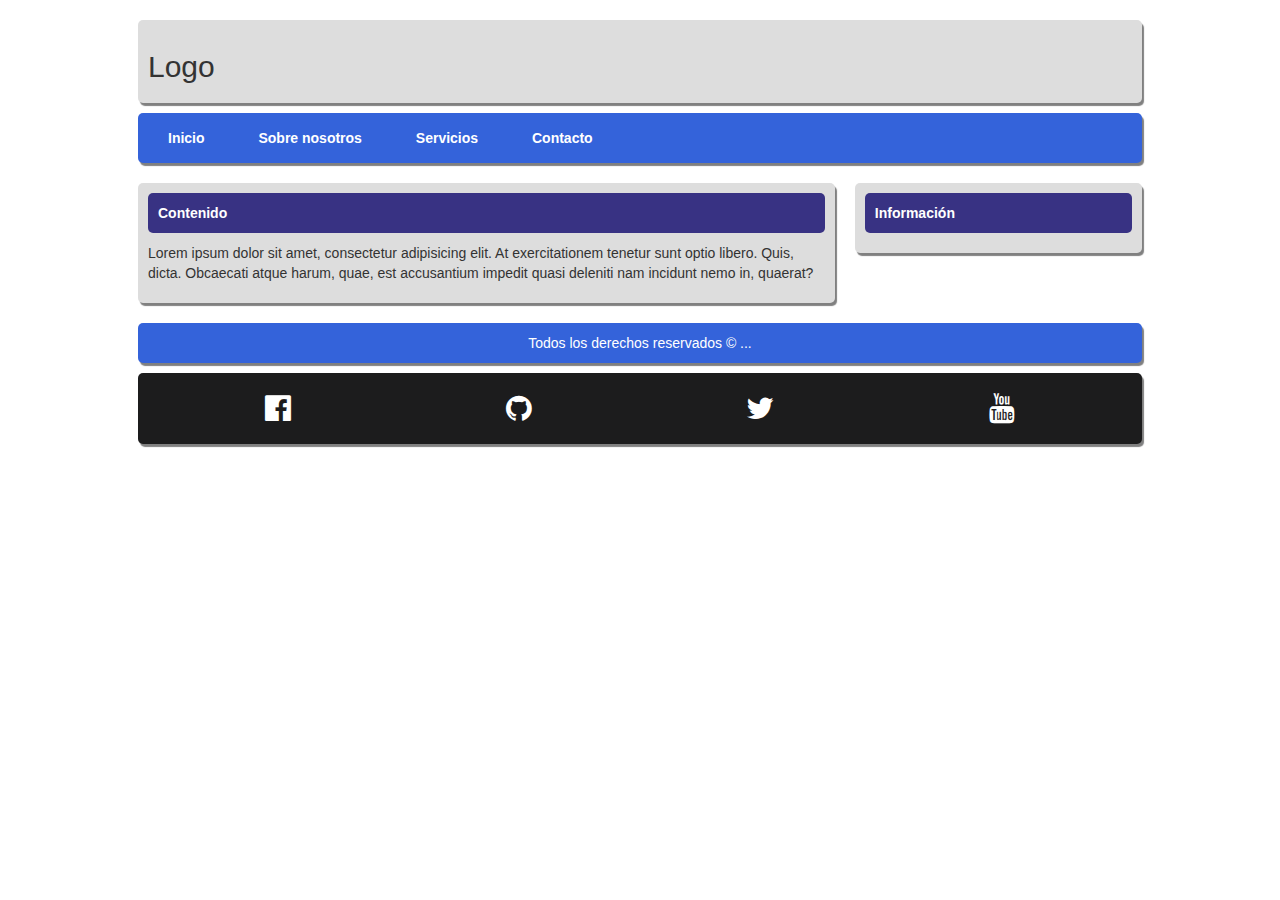
<file: index.html>
<!DOCTYPE HTML>
<html lang="es">
	<head>
		<meta charset="UTF-8">
		<title>Empresa</title>
		<meta name="viewport" content="width=device-width, user-scalable=no, initial-scale=1.0, maximum-scale=1.0, minimum-scale=1.0">
		<link rel="stylesheet" href="css/estilos.css">
		<link rel="stylesheet" href="css/bootstrap.min.css">
		<link rel="stylesheet" href="https://maxcdn.bootstrapcdn.com/font-awesome/4.4.0/css/font-awesome.min.css">
	</head>
	<body>
		<div id="caja">
			<header>
				<h2>Logo</h2>
			</header>
			<nav>
				<ul>
					<li><a href="index.html">Inicio</a></li>
					<li><a href="#">Sobre nosotros</a></li>
					<li><a href="#">Servicios</a></li>
					<li><a href="contacto.html">Contacto</a></li>
				</ul>
			</nav>

			<div class="wrapper">
				<div class="box">
					<section>
						<div class="titulo">Contenido</div>
						<article>
							<p>Lorem ipsum dolor sit amet, consectetur adipisicing elit. At exercitationem tenetur sunt optio libero. Quis, dicta. Obcaecati atque harum, quae, est accusantium impedit quasi deleniti nam incidunt nemo in, quaerat?</p>
						</article>
					</section>
				</div>

				<div class="box2">
					<aside>
						<div class="titulo">Información</div>
						<div class="contenedor">

			    </div>
					</aside>
				</div>

			</div>

			<footer>
				Todos los derechos reservados &copy ...
			</footer>
			<section class="info">
				<div class="infoContent">
					<article class="block">
						<i class="icon-social fa fa-facebook-official"></i>
					</article>
					<article class="block">
						<i class="icon-social fa fa-github"></i>
					</article>
					<article class="block">
						<i class="icon-social fa fa-twitter"></i>
					</article>
					<article class="block">
						<i class="icon-social fa fa-youtube"></i>
					</article>
				</div>
			</section>
		</div>
		<script type="text/javascript" src="js/jquery.js"></script>
		<script type="text/javascript" src="js/bootstrap.min.js"></script>
	</body>
</html>
</file>
<file: css/estilos.css>
body{
	background-color: #DDDDDD;
	font-family: Helvetica;
	padding: 0;
	margin: 0;
}

#caja{
	background-color: white;
	margin-left: auto;
	margin-right: auto;
	padding-top: 10px;
	padding-bottom: 10px;
	width: 80%;
}
.box{
	display: inline-block;
	width: 70%;
}
.box2{
	float: right;
	width: 30%;
}
section, aside, header{
	border-radius: 5px;
	box-shadow: 2px 3px 1px gray;
	background-color: #DDD;
	padding: 10px;
	margin: 10px;
}
header{

}
.titulo{
	background-color: #383283;
	border-radius: 5px;
	color: white;
	margin-bottom: 10px;
	padding: 10px;
	font-weight: bold;
}
nav, footer{
	background-color: #3463da;
	box-shadow: 2px 3px 1px gray;
	border-radius: 5px;
	margin: 10px;
	padding-left: 15px;
}
ul{
	padding: 0px;
}
ul li{
	padding: 15px;
	display: inline-block;
	margin-right: 20px;
	border-radius: 20px;
}
ul li:hover{
	background-color: #0b3662;
	transition: 0.2s;
	transform: scale(0.9);

}
ul li a{
	color: white;
	font-weight: bold;
	text-decoration: none;
}
footer{
	color: white;
	text-align: center;
	padding: 10px;
}

label {
	width: 140px;
	padding: 4px;
}

input {
	width: 140px;
	padding: 4px;
	margin: 5px 5px;
}

.info {
    background-color: #1c1c1d;
    color: white;
    padding: 20px;
}

.infoContent {
    display: flex;
    flex-wrap: wrap;
    justify-content: space-around;
    text-align: center;
}
.infoContent .block .icon-social {
    font-size: 30px;
}

i, cite, em, var, address, dfn {
    font-style: italic;
}

article {
    display: block;
}

#formulario {
	width: 400px;
	margin: 0 auto;
	background-color:#F0EFEF;
	padding: 10px 30px;
	border-radius: 6px;
	border:thin #C1C1C1;
}
.fa:hover{
	transition: 0.3s;
	transform: scale(1.2);
}
</file>
